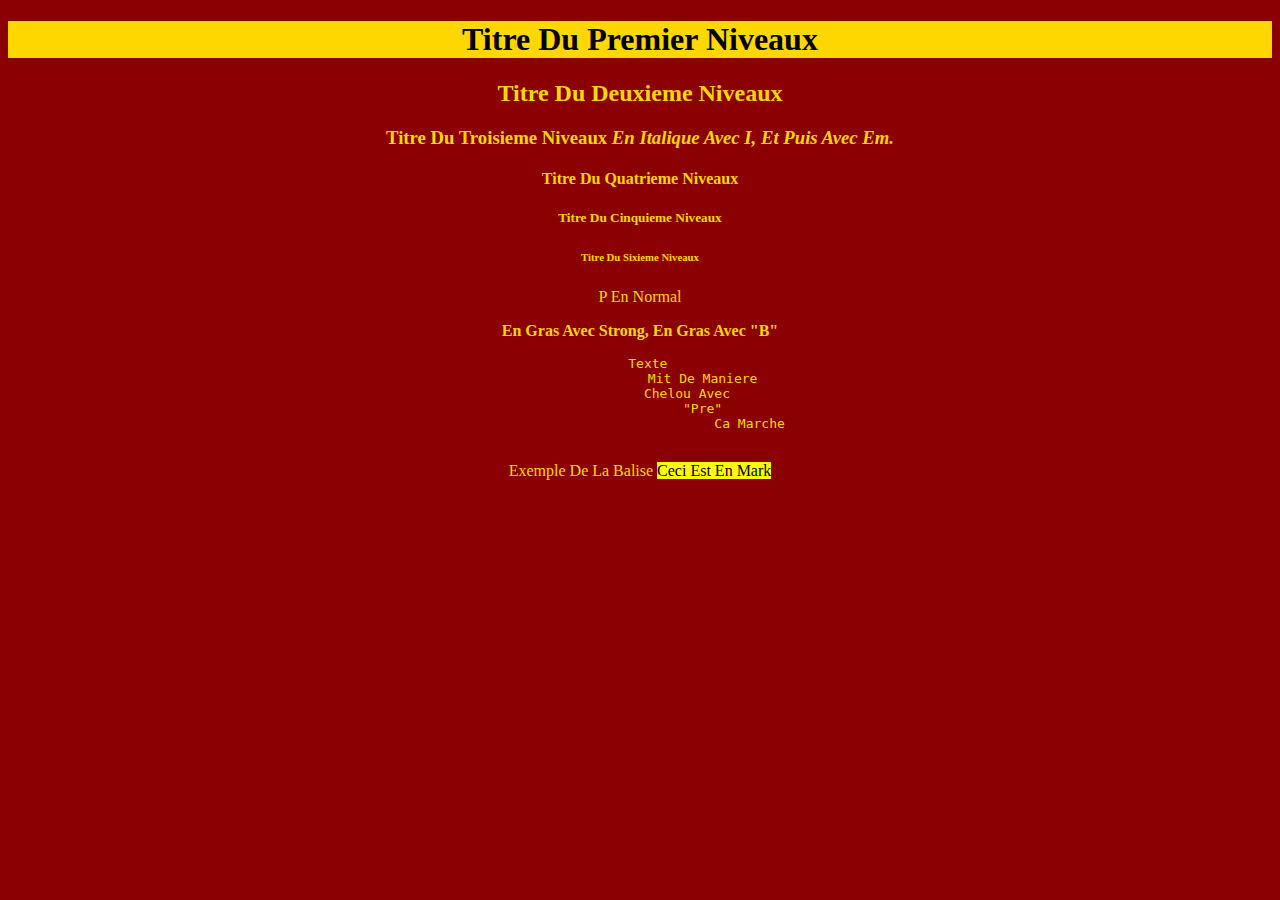
<file: index.html>
<!DOCTYPE html>
<html lang="fr">
<head>
    <meta charset="UTF-8">
    <meta http-equiv="X-UA-Compatible" content="IE=edge">
    <meta name="viewport" content="width=device-width, initial-scale=1.0">
    <title>PortFolios</title>
    <link rel="stylesheet" href="style.css">
</head>
<body>
    <h1>Titre du premier niveaux</h1>
    <h2>Titre du deuxieme niveaux</h2>
    <h3>Titre du troisieme niveaux<i> en italique avec i</i><em>, et puis avec em.</em></h3>
    <h4>Titre du quatrieme niveaux</h4>
    <h5>Titre du cinquieme niveaux</h5>
    <h6>Titre du sixieme niveaux</h6>
    <p>P en normal</p>
    <p><strong> en gras avec strong</strong><b>, en gras avec "b"</b></p>
    <pre>   Texte 
                mit de maniere
            chelou avec
                "pre"
                            ca marche
    </pre>
    <p>Exemple de la balise <Mark>ceci est en mark</Mark></p>
    <P></P>
</body>
</html>
</file>
<file: style.css>
body{
    background-color:darkred;
    text-align: center;
    text-transform: capitalize;
    color: gold;
    position: relative;

}
h1{
    background-color: gold;
    color:black;
    border: 2px;
}
.norm{
    font-size:8px;
}
img{
    background-color:transparent;
}
footer{
    position:bottom;
    bottom:0;
    left: 0;
    right: 0;

}
input{
    background-color: black;
    color: darkred;
}
</file>
